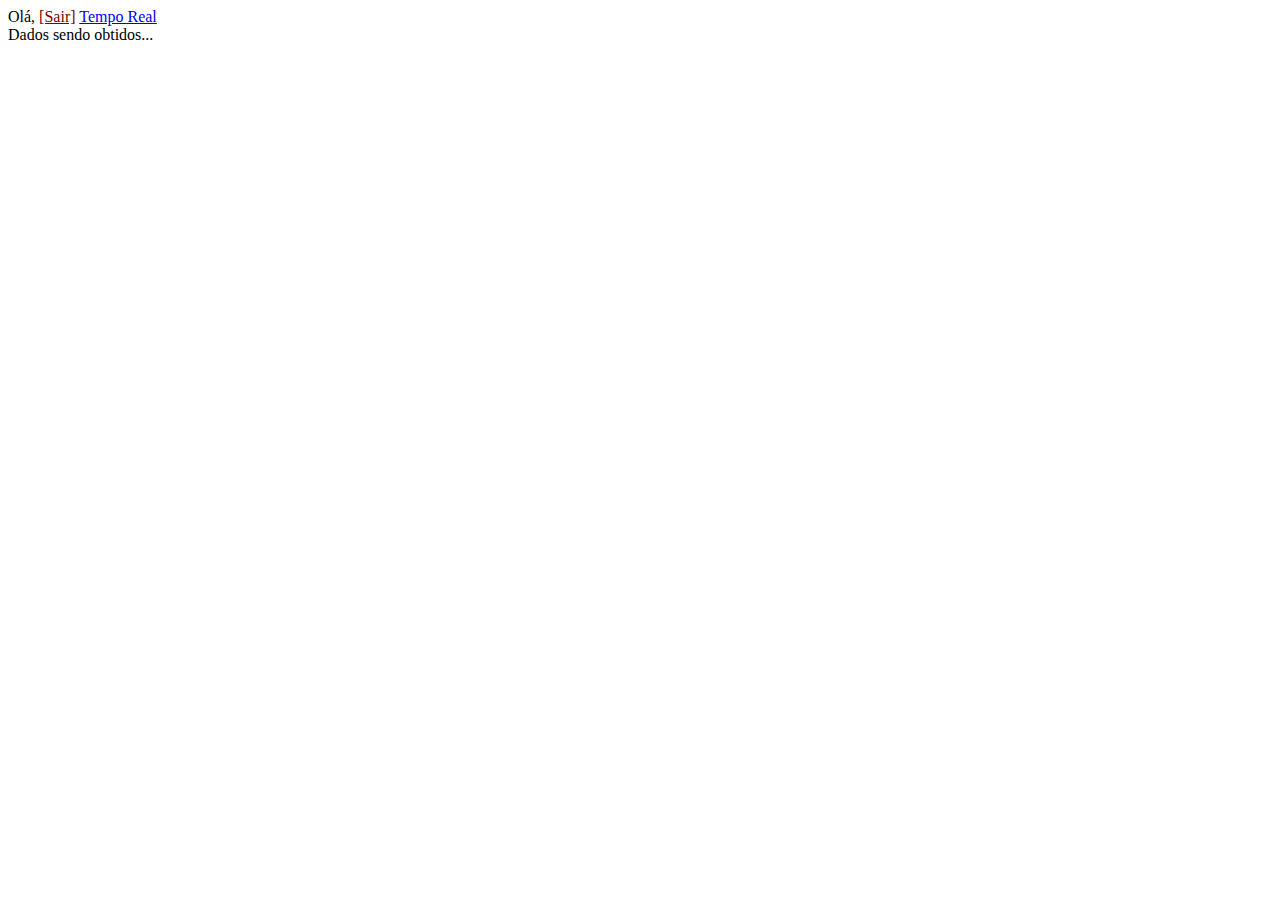
<file: Site/public/grafico-chartjs.html>
<!DOCTYPE html>
<html lang="pt">

<head>
    <meta charset="UTF-8">
    <meta name="viewport" content="width=device-width, initial-scale=1.0">
    <meta http-equiv="X-UA-Compatible" content="ie=edge">
    <title>Página com exemplo de gráfico com Chart.js</title>

    <!-- scripts do Chart.js -->
    <script type="text/javascript" src="https://www.chartjs.org/dist/2.8.0/Chart.min.js"></script>
    <script type="text/javascript" src="https://www.chartjs.org/samples/latest/utils.js"></script>

</head>

<body onload="atualizarGrafico()">
    <div>
        Olá, <b id="b_usuario"></b>
        <a href="#" onclick="logoff()" style="color:maroon">[Sair]</a>

        <a href="tempo-real.html">Tempo Real</a>
    </div>
    <div style="width:75%;">
        <div id="div_aguarde">Dados sendo obtidos...</div>
        <canvas id="canvas_grafico"></canvas>
    </div>
</body>

</html>
<script>

    var usuario;
    var exibiu_grafico = false;

    //verificarAutenticacao();

    function verificarAutenticacao() {
        usuario = sessionStorage.usuario_bandtec;
        if (usuario == undefined) {
            window.location.href = 'login.html';
        } else {
            b_usuario.innerHTML = usuario;
        }
    }

    function logoff() {
        sessionStorage.removeItem('usuario_bandtec');
        verificarAutenticacao();
    }

    // só mexer se quiser alterar o tempo de atualização
    // ou se souber o que está fazendo!
    function atualizarGrafico() {
        obterDadosGrafico();
        setTimeout(atualizarGrafico, 10000);
    }

    // altere aqui as configurações do gráfico
    // (tamanhos, cores, textos, etc)
    function configurarGrafico() {
        var configuracoes = {
            responsive: true,
            animation: exibiu_grafico ? false : {duration: 1500},
            hoverMode: 'index',
            stacked: false,
            title: {
                display: true,
                text: 'Histórico recente de temperatura e umidade'
            },
            scales: {
                yAxes: [{
                    type: 'linear', // only linear but allow scale type registration. This allows extensions to exist solely for log scale for instance
                    display: true,
                    position: 'left',
                    id: 'y-temperatura',
                }, {
                    type: 'linear', // only linear but allow scale type registration. This allows extensions to exist solely for log scale for instance
                    display: true,
                    position: 'right',
                    id: 'y-umidade',

                    // grid line settings
                    gridLines: {
                        drawOnChartArea: false, // only want the grid lines for one axis to show up
                    },
                }],
            }
        };

        exibiu_grafico = true;

        return configuracoes;
    }

    // altere aqui como os dados serão exibidos
    // e como são recuperados do BackEnd
    function obterDadosGrafico() {

        // neste JSON tem que ser 'labels', 'datasets' etc, 
        // porque é o padrão do Chart.js
        var dados = {
            labels: [],
            datasets: [
                {
                    yAxisID: 'y-temperatura',
                    label: 'Temperatura',
                    borderColor: window.chartColors.red,
                    backgroundColor: window.chartColors.red,
                    fill: false,
                    data: []
                },
                {
                    yAxisID: 'y-umidade',
                    label: 'Umidade',
                    borderColor: window.chartColors.blue,
                    backgroundColor: window.chartColors.blue,
                    fill: false,
                    data: []
                }
            ]
        };

        fetch('/leituras/ultimas', { cache: 'no-store' }).then(function (response) {
            if (response.ok) {
                response.json().then(function (resposta) {

                    console.log(`Dados recebidos: ${JSON.stringify(resposta)}`);

                    resposta.reverse();

                    for (i = 0; i < resposta.length; i++) {
                        var registro = resposta[i];
                    
                        // aqui, após 'registro.' use os nomes 
                        // dos atributos que vem no JSON 
                        // que gerou na consulta ao banco de dados

                        dados.labels.push(registro.momento);

                        dados.datasets[0].data.push(registro.temperatura);
                        dados.datasets[1].data.push(registro.umidade);
                    }
                    console.log(JSON.stringify(dados));

                    div_aguarde.style.display = 'none';

                    plotarGrafico(dados);
                });
            } else {
                console.error('Nenhum dado encontrado ou erro na API');
            }
        })
            .catch(function (error) {
                console.error(`Erro na obtenção dos dados p/ gráfico: ${error.message}`);
            });

    }

    // só altere aqui se souber o que está fazendo!
    function plotarGrafico(dados) {
        console.log('iniciando plotagem do gráfico...');

        var ctx = canvas_grafico.getContext('2d');
        window.grafico_linha = Chart.Line(ctx, {
            data: dados,
            options: configurarGrafico()
        });
    }

</script>
</file>
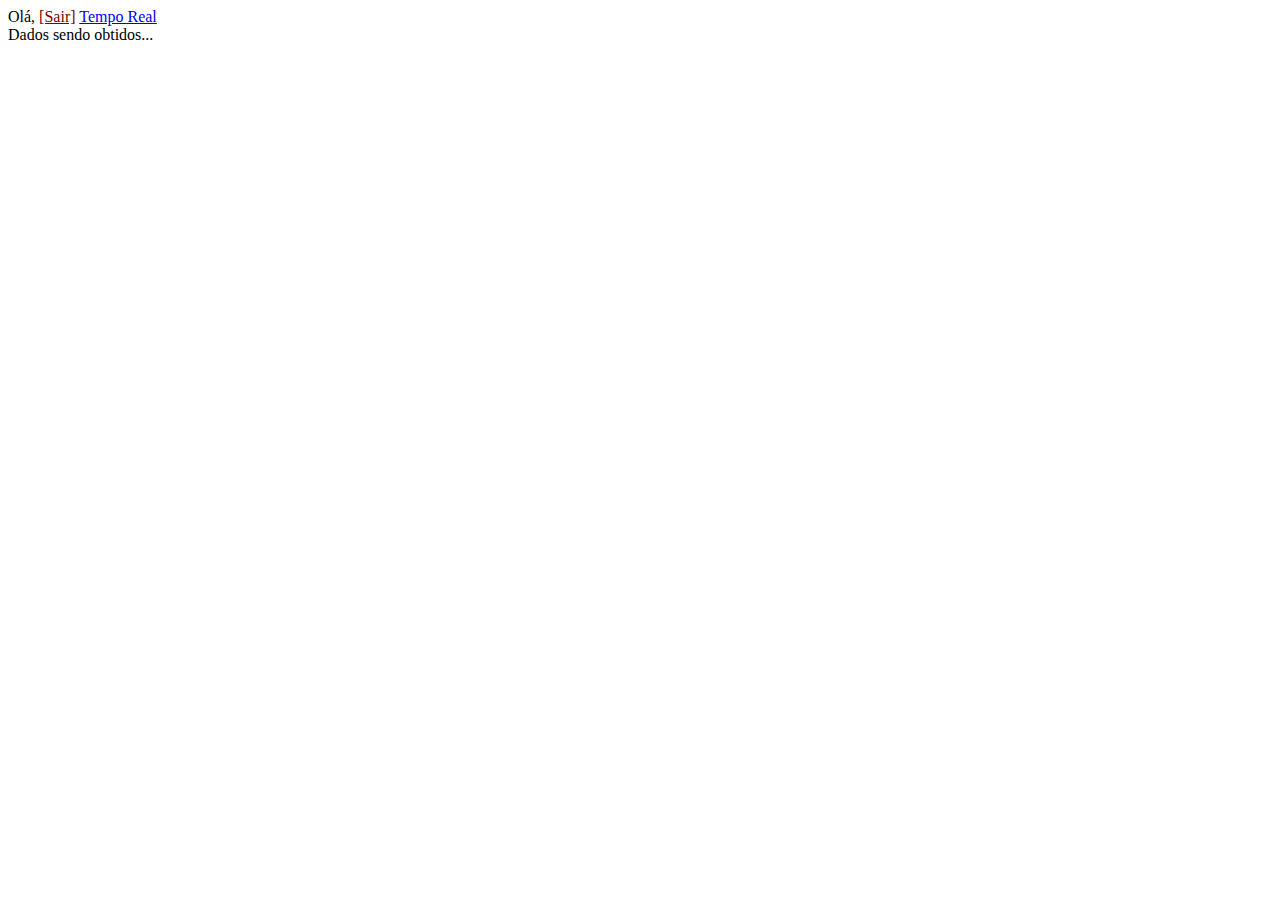
<file: Site/public/grafico-google-charts.html>
<!DOCTYPE html>
<html lang="pt">

<head>
    <meta charset="UTF-8">
    <meta name="viewport" content="width=device-width, initial-scale=1.0">
    <meta http-equiv="X-UA-Compatible" content="ie=edge">
    <title>Página com exemplo de gráfico com Google Charts</title>

    <!-- script do google charts -->
    <script type="text/javascript" src="https://www.google.com/jsapi"></script>
</head>

<body onload="atualizarGrafico()">
    <div>
        Olá, <b id="b_usuario"></b>  
        <a href="#" onclick="logoff()" style="color:maroon">[Sair]</a>

        <a href="tempo-real.html">Tempo Real</a>
    </div>
    <div style="width:75%;">
        <div id="div_grafico">Dados sendo obtidos...</div>
    </div>
</body>

</html>
<script>

    var usuario;

    //verificarAutenticacao();

    function verificarAutenticacao() {
        usuario = sessionStorage.usuario_bandtec;
        if (usuario == undefined) {
            window.location.href = 'login.html';
        } else {
            b_usuario.innerHTML = usuario;
        }
    }

    function logoff() {
        sessionStorage.removeItem('usuario_bandtec');
        verificarAutenticacao();
    }

    // Não mexa nestas 3 linhas! 
    google.load('visualization', '1', {
        packages: ['corechart','line'],
        callback: obterDadosGrafico
    });
    // Não mexa nessas 3 linhas! 

    // só mexer se quiser alterar o tempo de atualização
    // ou se souber o que está fazendo!
    function atualizarGrafico() {
        obterDadosGrafico();
        setTimeout(atualizarGrafico, 3000);
    }

    // altere aqui as configurações do gráfico
    // (tamanhos, cores, textos, etc)
    function configurarGrafico() {
        var altura = 400;
        var largura = 600;
        var configuracoes = {
            tooltip: {
                isHtml: true
            },
            trendlines: {
                0: {
                    labelInLegend: 'Temperatura'
                },
                1: {
                    labelInLegend: 'Umidade'
                },
            },
            title: 'Histórico recente de temperatura e umidade',
            legend: { position: 'bottom' },
            colors: ['green', 'blue'],            
            isStacked: true,
            width: largura,
            height: altura,
            vAxis: {
                textStyle: {
                    fontSize: 12
                }
            },
            hAxis: {
                slantedText: false,
                slantedTextAngle: 45,
                textStyle: {
                    fontSize: 10
                }
            },
            chartArea: {
                left: 50,
                top: 20,
                width: (largura - 10),
                height: (altura - 90)
            }
        };

        return configuracoes;
    }

    // altere aqui como os dados serão exibidos
    // e como são recuperados do BackEnd
    function obterDadosGrafico() {
        var dados = new google.visualization.DataTable();
        dados.addColumn('string', 'Momento');
        dados.addColumn('number', 'Temperatura');
        dados.addColumn('number', 'Umidade');

        fetch('/leituras/ultimas', {cache:'no-store'}).then(function (response) {
            if (response.ok) {
                response.json().then(function (resposta) {
                    
                    console.log(`Dados recebidos: ${JSON.stringify(dados)}`);

                    resposta.reverse();

                    for (i = 0; i < resposta.length; i++) {
                        var registro = resposta[i];
                        // aqui, após registro. use os nomes 
                        // dos atributos que vem no JSON 
                        // que gerou na consulta ao banco de dados
                        dados.addRow([
                            registro.momento, 
                            registro.temperatura, 
                            registro.umidade
                        ]);
                    }

                    plotarGrafico(dados);
                });
            } else {
                console.error('Nenhum dado encontrado ou erro na API');
            }
        })
        .catch(function (error) {
            console.error(`Erro na obtenção dos dados p/ gráfico: ${error.message}`);
        });

    }

    // só altere aqui se souber o que está fazendo!
    function plotarGrafico(dados) {
        console.log('iniciando plotagem do gráfico...');

        var chart = new google.visualization.LineChart(div_grafico);
        chart.draw(dados, configurarGrafico());
    }

</script>
</file>
